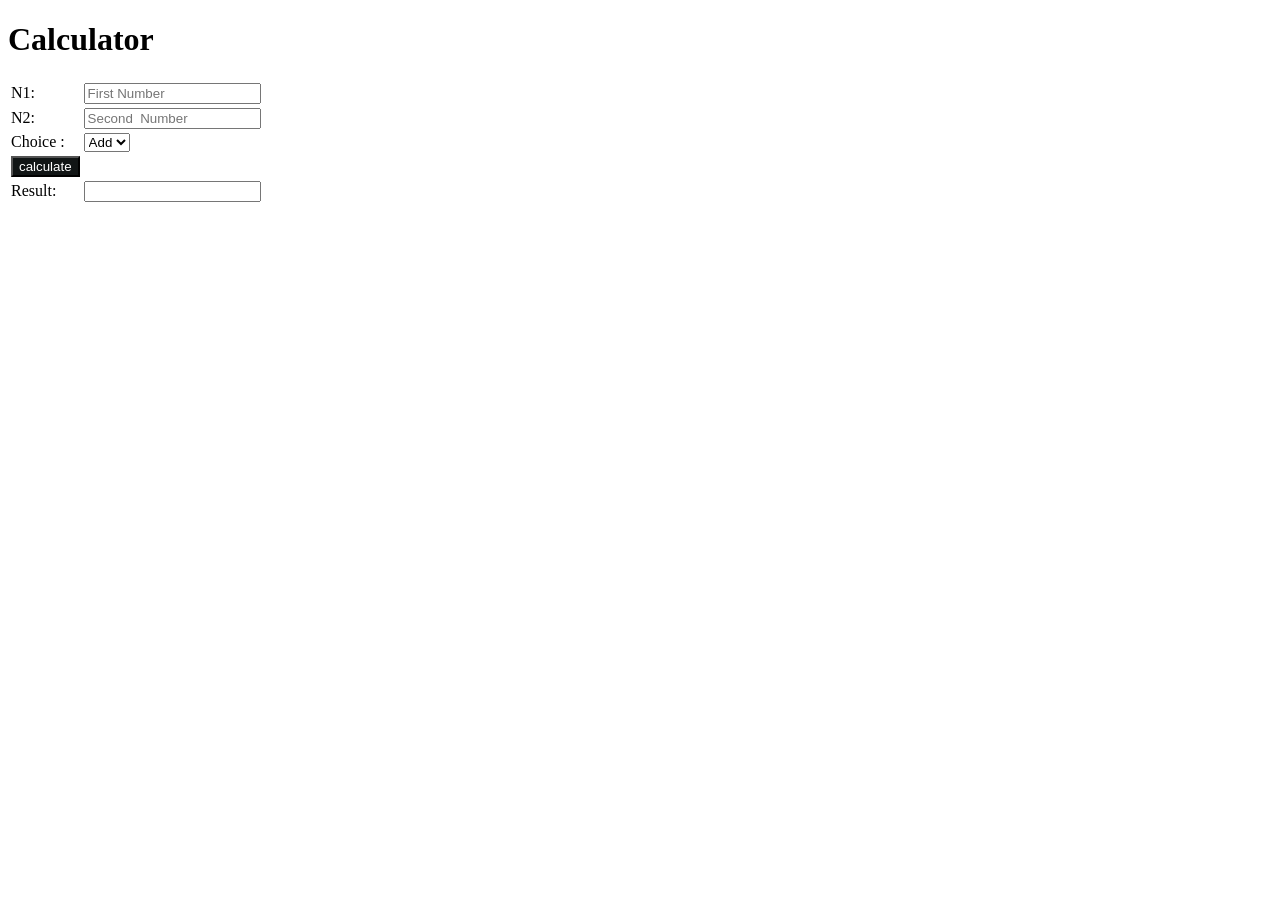
<file: Course_Registration_Form/Arthmetic_calc.html>
<!DOCTYPE html>
<html lang="en">

<head>
    <meta charset="UTF-8">
    <meta name="viewport" content="width=device-width, initial-scale=1.0">
    <title>Document</title>
</head>

<body>
    <h1>Calculator</h1>
    <table>
        <tr>
            <td>N1: </td>
            <td><input type="text" id="n1" placeholder="First Number"></td>
        </tr>

        <tr>
            <td>N2: </td>
            <td><input type="text" id="n2" placeholder="Second  Number"></td>
        </tr>
        <tr>
            <td>Choice : </td>
            <td>
                <select id="operation">
                    <option value="add">Add</option>
                    <option value="sub">Sub</option>
                    <option value="mul">Mul</option>
                    <option value="div">Div</option>
                </select>
        </tr>
        <tr>
            <td>
                <button onclick="calc()" style="background-color: rgb(17, 21, 21); color: white;">calculate</button>
            </td>
        </tr>
        <tr>
            <td>Result: </td>
            <td><input type="text" id="result"></td>
        </tr>

        <!-- <tr>
            <td>
                <button onclick="add()" style="background-color: yellow; color: white;">Add</button>
            </td>
            <td><button onclick="sub()" style="background-color: red; color: white">Sub</button>
            </td>
        </tr>
        <tr>
            <td>
                <button onclick="mul()" style="background-color: green; color: white">Mul</button>
            </td>
            <td>
                <button onclick="div()" style="background-color: pink;color: white">Div</button>
            </td>
        </tr> -->
    </table>

    <script>
        function calc() {
            var n1 = parseFloat(document.getElementById("n1").value);
            var n2 = parseFloat(document.getElementById("n2").value);
            var operation = document.getElementById("operation").value;
            var res;
            switch (operation) {
                case "add":
                    res = n1 + n2;
                    break;
                case "sub":
                    res = n1 - n2;
                    break;
                case "mul":
                    res = n1 * n2;
                    break;
                case "div":
                    if (n2 === 0) {
                        alert("Error: Division by zero is not allowed.");
                        return;
                    }
                    res = n1 / n2;
                    break;
                default:
                    alert("Invalid operation selected.");
                    return;
            }
            document.getElementById("result").value = res;
        }
        function add() {
            var n1 = parseFloat(document.getElementById("n1").value);
            var n2 = parseFloat(document.getElementById("n2").value);
            var res = n1 + n2;
            document.getElementById("result").value = res;
        }
        function sub() {
            var n1 = parseFloat(document.getElementById("n1").value);
            var n2 = parseFloat(document.getElementById("n2").value);
            var res = n1 - n2;
            document.getElementById("result").value = res;
        }
        function mul() {
            var n1 = parseFloat(document.getElementById("n1").value);
            var n2 = parseFloat(document.getElementById("n2").value);
            var res = n1 * n2;
            document.getElementById("result").value = res;
        }
        function div() {
            var n1 = parseFloat(document.getElementById("n1").value);
            var n2 = parseFloat(document.getElementById("n2").value);
            if (n2 === 0) {
                alert("Error: Division by zero is not allowed.");
                return;
            }
            var res = n1 / n2;
            document.getElementById("result").value = res;
        }
    </script>
</body>

</html>
</file>
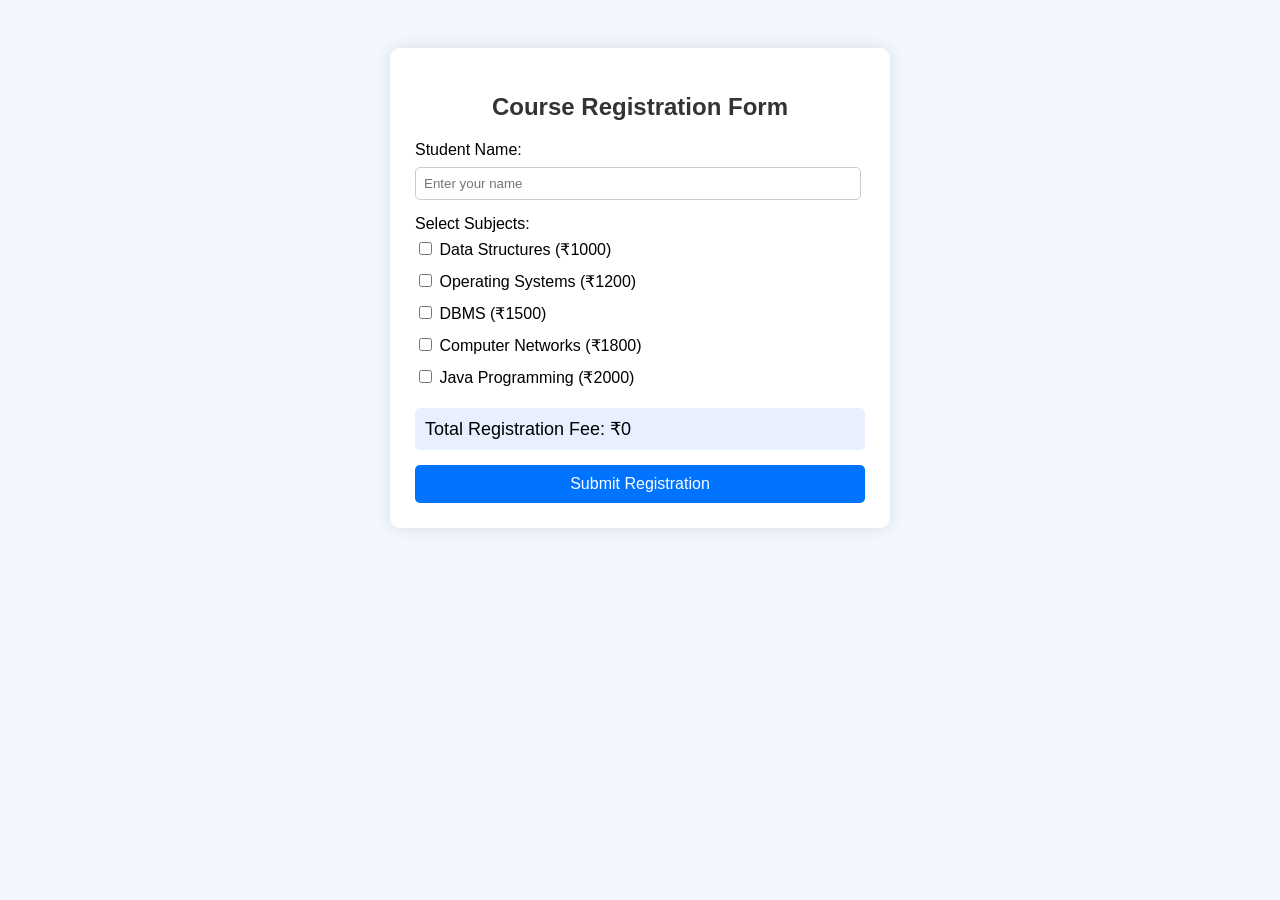
<file: Course_Registration_Form/course_registration.html>
<!DOCTYPE html>
<html>
<head>
    <title>Course Registration Form</title>
    <link rel="stylesheet" href="css/style.css">
</head>
<body>

<div class="container">
    <h2>Course Registration Form</h2>

    <form id="regForm">

        <label>Student Name:</label>
        <input type="text" id="name" placeholder="Enter your name" required>

        <label>Select Subjects:</label>

        <div class="subject-list">

            <label>
                <input type="checkbox" class="subject" value="1000">
                Data Structures (₹1000)
            </label>

            <label>
                <input type="checkbox" class="subject" value="1200">
                Operating Systems (₹1200)
            </label>

            <label>
                <input type="checkbox" class="subject" value="1500">
                DBMS (₹1500)
            </label>

            <label>
                <input type="checkbox" class="subject" value="1800">
                Computer Networks (₹1800)
            </label>

            <label>
                <input type="checkbox" class="subject" value="2000">
                Java Programming (₹2000)
            </label>

        </div>

        <div class="total-box">
            Total Registration Fee:  
            <span id="total">₹0</span>
        </div>

        <button type="submit">Submit Registration</button>
        <div id="result" class="result-box">
            <h3><strong>Details:</strong> </h3>
                <p id="registrationDetails"></p>
            <h3>Selected Subjects:</h3>
                <ul id="selectedSubjectsList"></ul>
            <h3>Total Fee:</h3>
                <p id="totalFeeDisplay"></p>

        </div>
    </form>
</div>



<script src="js/script.js"></script>

</body>
</html>
</file>
<file: Course_Registration_Form/css/style.css>
body {
    font-family: Arial, sans-serif;
    background: #f2f7ff;
    padding: 40px;
}

.container {
    max-width: 450px;
    margin: auto;
    background: white;
    padding: 25px;
    border-radius: 10px;
    box-shadow: 0 0 15px rgba(0,0,0,0.1);
}

h2 {
    text-align: center;
    margin-bottom: 20px;
    color: #333;
}

input[type="text"] {
    width: 95%;
    padding: 8px;
    margin: 8px 0 15px 0;
    border: 1px solid #ccc;
    border-radius: 5px;
}

.subject-list label {
    display: block;
    padding: 6px 0;
    cursor: pointer;
}

.total-box {
    background: #e8f0ff;
    padding: 10px;
    font-size: 18px;
    margin: 15px 0;
    border-radius: 5px;
}

button {
    width: 100%;
    padding: 10px;
    font-size: 16px;
    background: #0073ff;
    border: none;
    color: white;
    border-radius: 5px;
    cursor: pointer;
}

button:hover {
    background: #005fcc;
}

.result-box {
    display: none;
    margin-top: 20px;
    padding: 15px;
    border: 1px solid #00d0ff;
    border-radius: 5px;
    background: #f0f8ff;
}
h3 {
    margin-top: 0;
    color: #070809;
}
</file>
